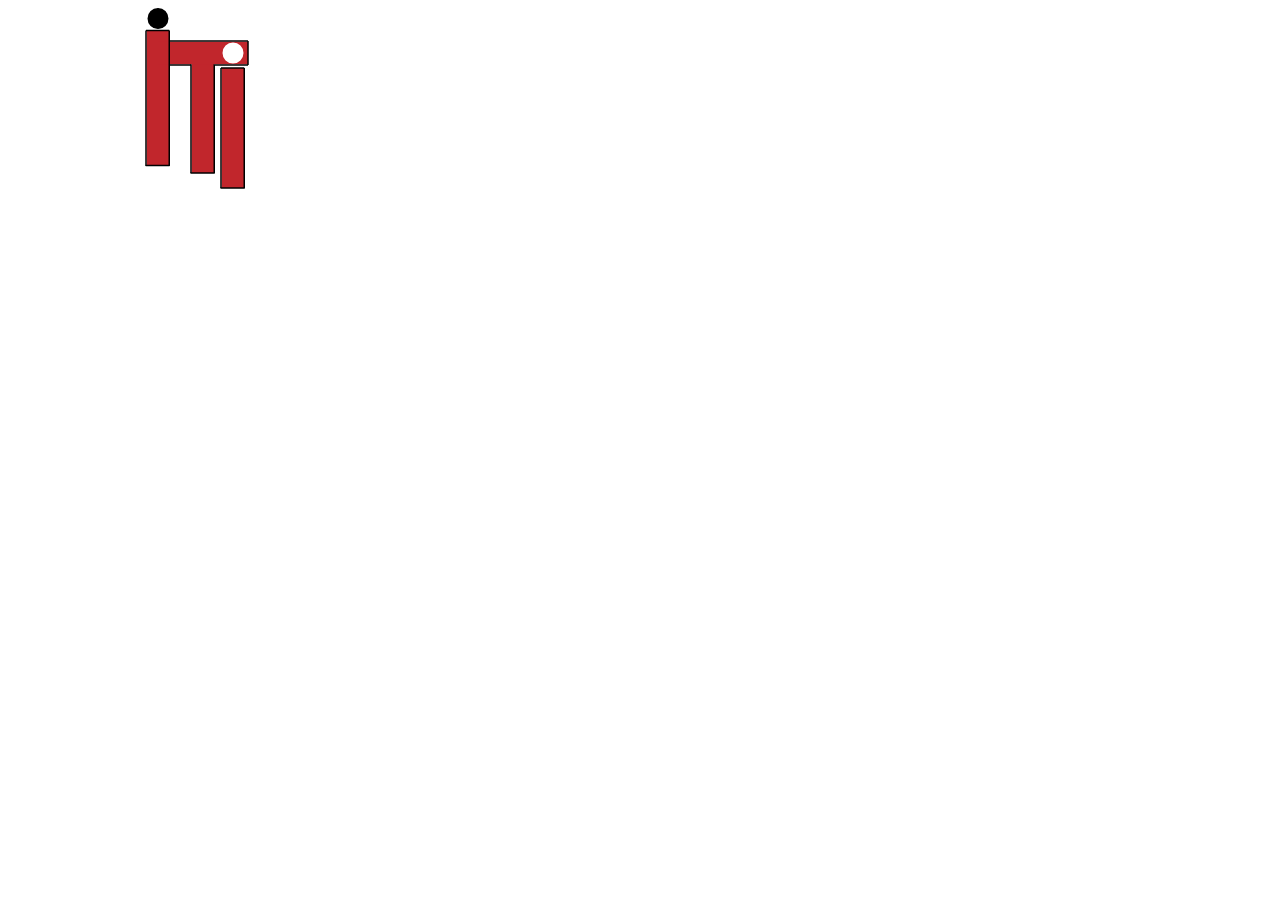
<file: Lab2/lab1.1.html>
<!DOCTYPE html>
<html lang="en">
<head>
    <meta charset="UTF-8">
    <meta name="viewport" content="width=device-width, initial-scale=1.0">
    <title>Document</title>
</head>
<body>
    <svg xmlns="http://www.w3.org/2000/svg" viewBox="0 0 200 200" width="300" height="300" style="background-color:white;">
       <line x1="100" y1="15" x2="100" y2="105" stroke="#c1262c" stroke-width="15px" stroke-linecap="butt"/>
       <line x1="130" y1="30" x2="130" y2="110" stroke="#c1262c" stroke-width="15px" stroke-linecap="butt"/>
       <line x1="150" y1="40" x2="150" y2="120" stroke="#c1262c" stroke-width="15px" stroke-linecap="butt"/>
       <line x1="100" y1="30" x2="160" y2="30" stroke="#c1262c" stroke-width="15px" stroke-linecap="butt"/>
       <!--border for first line-->
       <line x1="92" y1="15" x2="92" y2="105" stroke="#000" stroke-width="1px" stroke-linecap="butt"/>
       <line x1="92" y1="15" x2="107.5" y2="15" stroke="#000" stroke-width="1px" stroke-linecap="butt"/>
       <line x1="107.5" y1="15" x2="107.5" y2="105" stroke="#000" stroke-width="1px" stroke-linecap="butt"/>
       <line x1="92" y1="105" x2="107.5" y2="105" stroke="#000" stroke-width="1px" stroke-linecap="round"/>
       <!--border for second line-->
       <line x1="122" y1="37.5" x2="122" y2="110" stroke="#000" stroke-width="1px" stroke-linecap="butt"/>
       <line x1="137.5" y1="37.5" x2="137.5" y2="110" stroke="#000" stroke-width="1px" stroke-linecap="butt"/>
       <line x1="122" y1="110" x2="137.5" y2="110" stroke="#000" stroke-width="1px" stroke-linecap="round"/>
        <!--border for third line-->
        <line x1="142" y1="40" x2="142" y2="120" stroke="#000" stroke-width="1px" stroke-linecap="butt"/>
        <line x1="142" y1="40" x2="157.5" y2="40" stroke="#000" stroke-width="1px" stroke-linecap="butt"/>
        <line x1="157.5" y1="40" x2="157.5" y2="120" stroke="#000" stroke-width="1px" stroke-linecap="butt"/>
        <line x1="142" y1="120" x2="157.5" y2="120" stroke="#000" stroke-width="1px" stroke-linecap="round"/>
         <!--border for fourth line-->
        <line x1="108" y1="22" x2="160" y2="22" stroke="#000000" stroke-width="1px" stroke-linecap="butt"/>
        <line x1="108" y1="38" x2="122" y2="38" stroke="#000000" stroke-width="1px" stroke-linecap="butt"/>
        <line x1="138" y1="38" x2="160" y2="38" stroke="#000000" stroke-width="1px" stroke-linecap="butt"/>
        <line x1="160" y1="22" x2="160" y2="38" stroke="#000000" stroke-width="1px" stroke-linecap="butt"/>
        <circle cx="100" cy="7" r="6.5" fill="#000000" stroke="#000000" stroke-width="1px" />
        <circle cx="150" cy="30" r="6.5" fill="#ffffff" stroke="#ffffff" stroke-width="1px" />
    </svg>
      
</body>
</html>
</file>
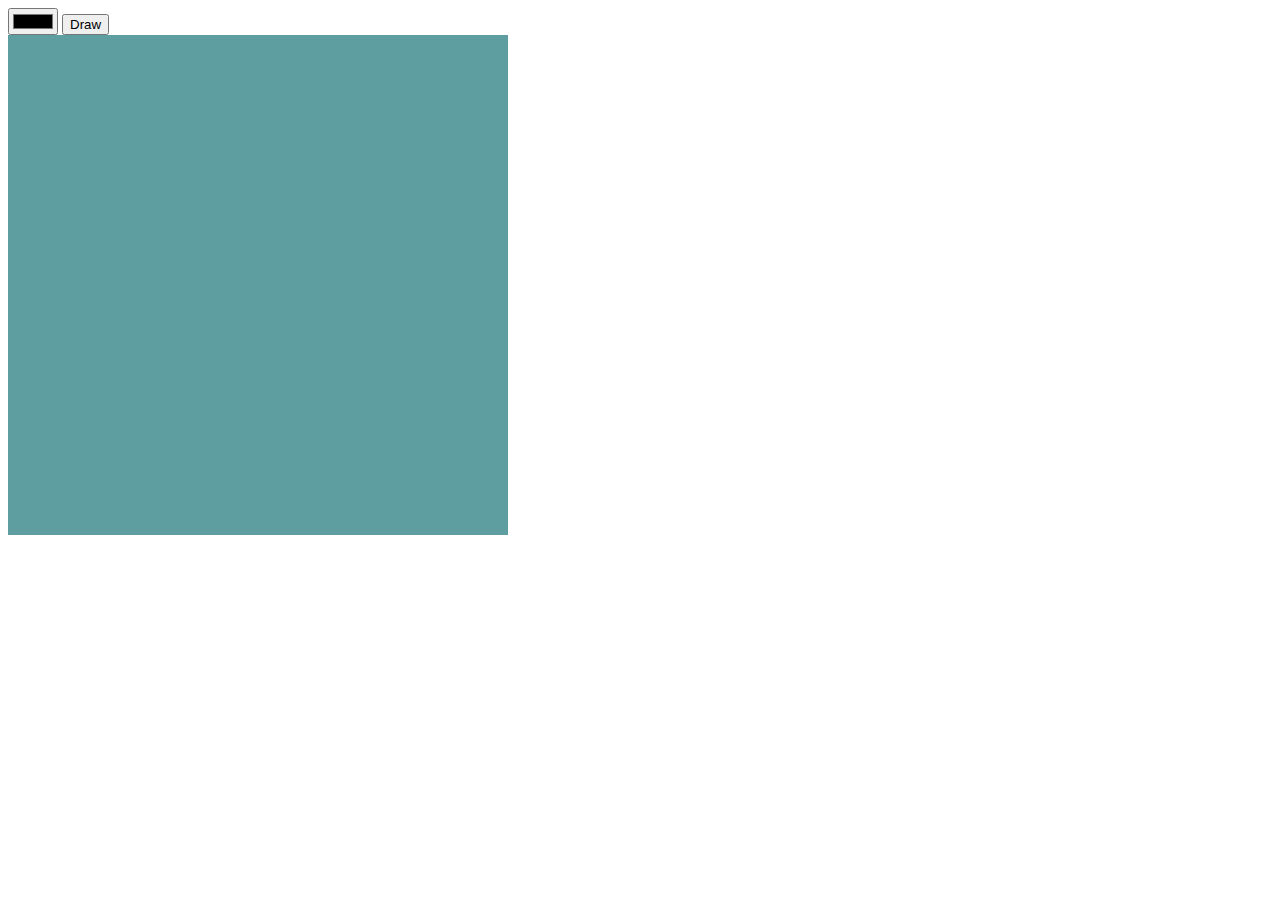
<file: Lab2/lab2.2.html>
<!DOCTYPE html>
<html lang="en">
<head>
    <meta charset="UTF-8">
    <meta name="viewport" content="width=device-width, initial-scale=1.0">
    <title>Document</title>
</head>
<body>
    <div>
        <input id="color" type="color" />
        <button id="draw" onclick="draw()">Draw</button>
    </div>
    <canvas id="myCanvas" width="500" height="500" style="background-color: cadetblue;"></canvas>
    <script>
        let color = document.getElementById("color");
        let canvas = document.getElementById("myCanvas");
        let ctx = canvas.getContext("2d");
        let circlesDrawn = 0;

        function draw() {
            ctx.clearRect(0, 0, canvas.width, canvas.height);
            for (let i = 0; i < 110; i++) {
                setTimeout(function() {
                    ctx.beginPath();
                    var w = Math.floor(Math.random() * canvas.width);
                    var h = Math.floor(Math.random() * canvas.height);
                    ctx.fillStyle = `${color.value}`;
                    ctx.strokeStyle = `${color.value}`;
                    ctx.arc(w, h, 30, 0, Math.PI * 2);
                    ctx.stroke();
                    circlesDrawn++;
                    if (circlesDrawn === 110) {
                        circlesDrawn = 0;
                    }
                }, 500 * i);
            }
        }
    </script>
</body>
</html>
</file>
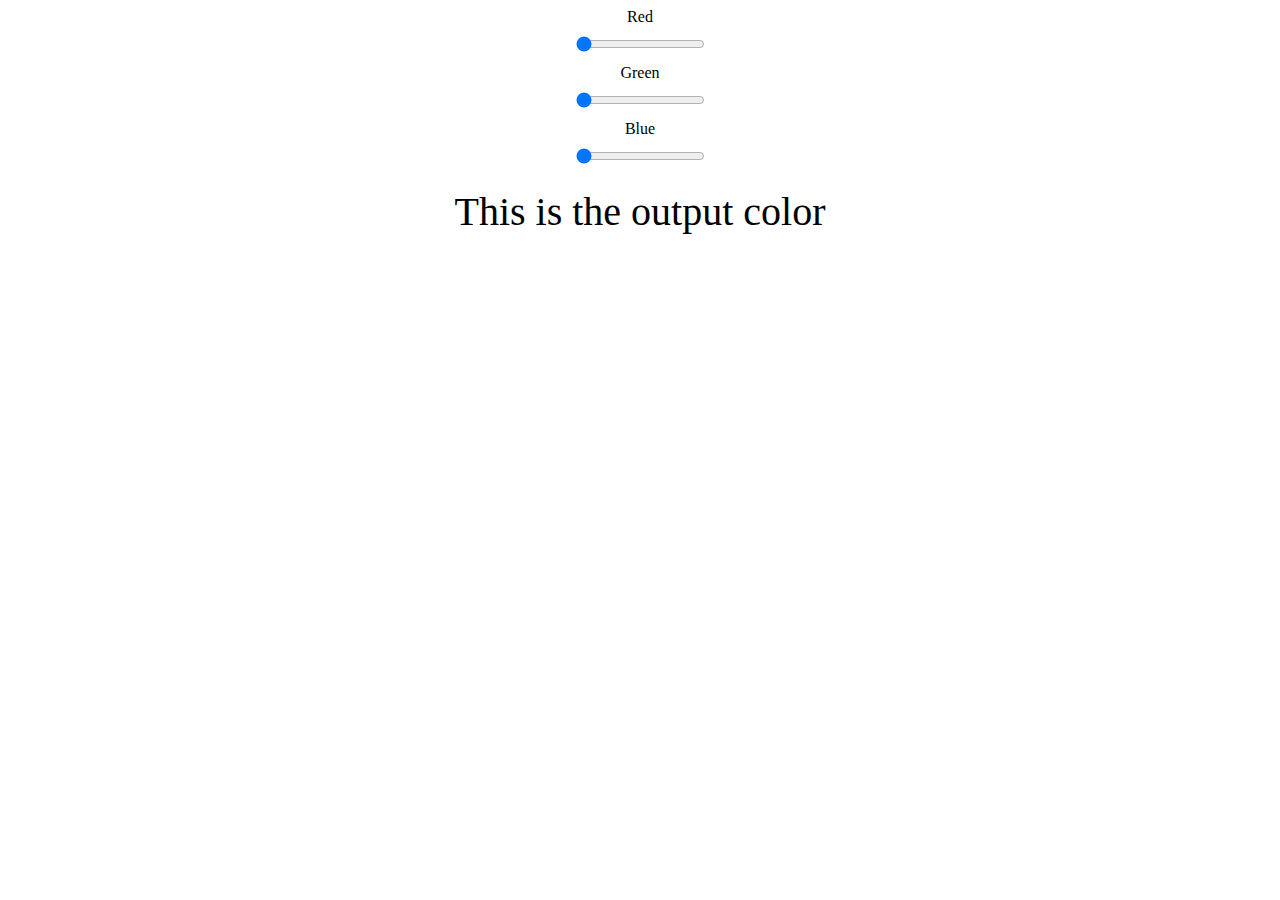
<file: Lab1/RGB Color Picker/RGB.html>
<!DOCTYPE html>
<html lang="en">
<head>
  <meta charset="UTF-8">
  <meta name="viewport" content="width=device-width, initial-scale=1.0">
  <title>Color Picker in RGB</title>
  <style>
    body{
      text-align: center;
    }
    label {
        display: block;
        margin: 8px 15px;
    }

    #colorText {
        font-size: 40px;
        margin-top: 20px;
    }
</style>
</head>
<body>
  <label for="redRange">Red</label>
    <input type="range" id="redRange" min="0" max="255" value="0" step="1" onchange="updateColor()">
    
    <label for="greenRange">Green</label>
    <input type="range" id="greenRange" min="0" max="255" value="0" step="1" onchange="updateColor()">
    
    <label for="blueRange">Blue</label>
    <input type="range" id="blueRange" min="0" max="255" value="0" step="1" onchange="updateColor()">

    <div id="colorText">This is the output color</div>

    <script>
        function updateColor() {

            var redValue = document.getElementById('redRange').value;
            var greenValue = document.getElementById('greenRange').value;
            var blueValue = document.getElementById('blueRange').value;

            // Update the color of the text element
            var colorText = document.getElementById('colorText');
            colorText.style.color = 'rgb(' + redValue + ',' + greenValue + ',' + blueValue + ')';
        }
    </script>
</body>
</html>
</file>
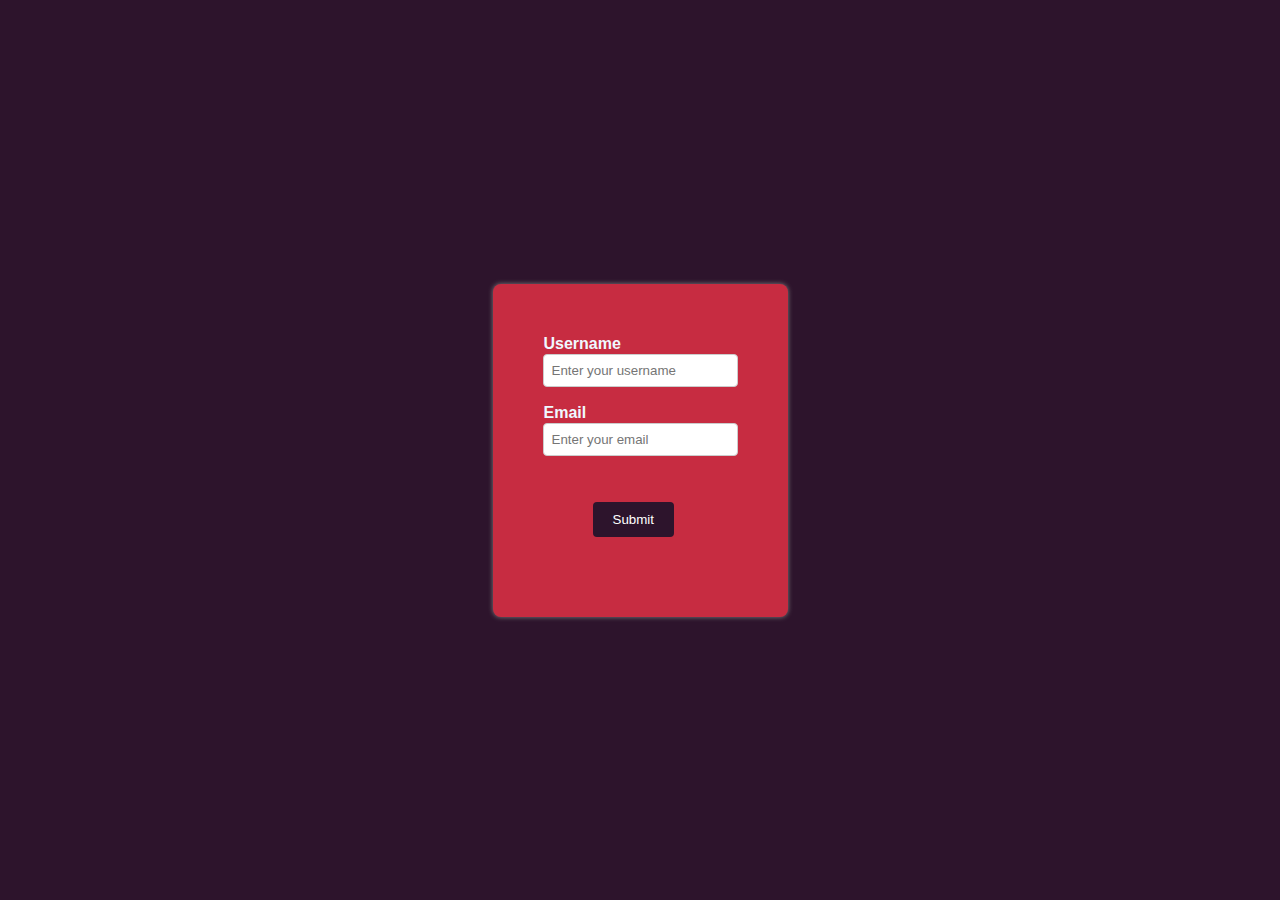
<file: Lab1/Validating Form/form.html>
<!DOCTYPE html>
<html lang="en">
<head>
    <meta charset="UTF-8">
    <meta name="viewport" content="width=device-width, initial-scale=1.0">
    <link rel="stylesheet" href="form.css">
    <title>Form Validation</title>
</head>
<body>
    <form>
        <label for="username">Username</label>
        <input type="text"  placeholder="Enter your username" pattern="[a-zA-Z0-9_]{2,8}" oninvalid="this.setCustomValidity('Username must be between 2 to 8 characters and can only contain letters or numbers or _.')"  required/>
        <br>
        <label for="email">Email</label>
        <input type="email"  placeholder="Enter your email" pattern="[a-zA-Z0-9]{5}@(gmail|yahoo).com" required oninvalid="this.setCustomValidity('Email must be like name@example.com')"/>
        <br>
        <input type="submit" class="submit-btn" value="Submit">
    </form>
</body>
</html>
</file>
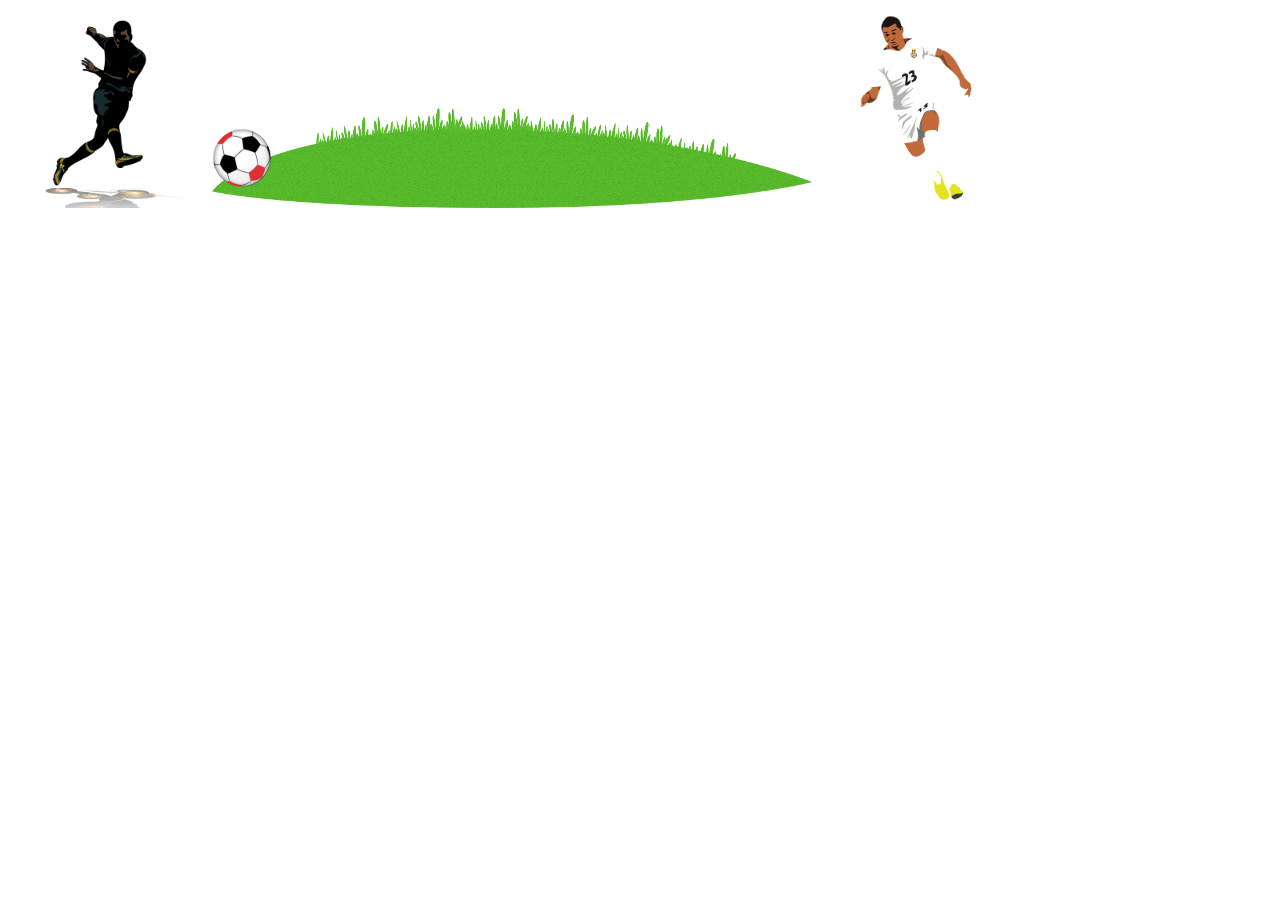
<file: Lab3/Lab3.2/football.html>
<!DOCTYPE html>
<html lang="en">

<head>
    <meta charset="UTF-8">
    <meta name="viewport" content="width=device-width, initial-scale=1.0">
    <link rel="stylesheet" href="football.css">
    <link href="https://cdn.jsdelivr.net/npm/bootstrap@5.0.2/dist/css/bootstrap.min.css" rel="stylesheet" integrity="sha384-EVSTQN3/azprG1Anm3QDgpJLIm9Nao0Yz1ztcQTwFspd3yD65VohhpuuCOmLASjC" crossorigin="anonymous">
    <title>Chipmunks</title>
</head>
    <body>
        <div>
            <img src="player1.png" class="playerImg" />
            <div class="playground">
                <div class="grass">
                    <img src="grass.png" width="600" height="100" />
                </div>
                <div class="ball">
                    <img src="ball.png" width="60" height="60" />
                </div>
            </div>
            <img src="player2.png" class="playerImg" />
        </div>
    </body>
</html>
</file>
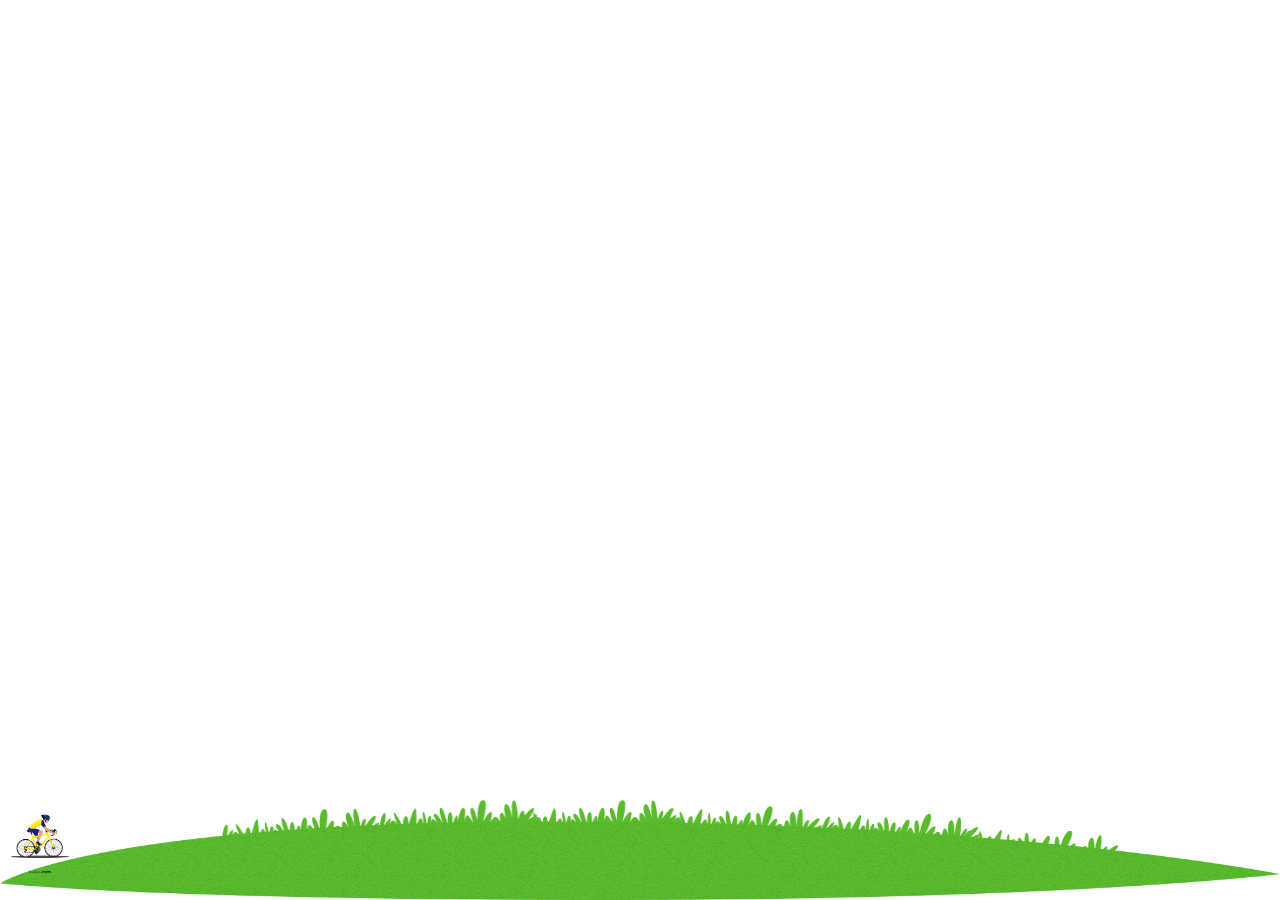
<file: Lab3/Lab3.3/bike.html>
<!DOCTYPE html>
<html lang="en">

<head>
    <meta charset="UTF-8">
    <meta name="viewport" content="width=device-width, initial-scale=1.0">
    <link rel="stylesheet" href="bike.css">
    <link href="https://cdn.jsdelivr.net/npm/bootstrap@5.0.2/dist/css/bootstrap.min.css" rel="stylesheet" integrity="sha384-EVSTQN3/azprG1Anm3QDgpJLIm9Nao0Yz1ztcQTwFspd3yD65VohhpuuCOmLASjC" crossorigin="anonymous">
    <title>Bike</title>
</head>
<body>
    <div class="ground">
        <div class="grass">
            <img src="grass.png" width="100%" height="100" />
        </div>
        <div class="bicycle">
            <img src="bicylces.png" width="80" height="80" />
        </div>
        
    </div>
</body>
</html>
</file>
<file: Lab1/Validating Form/form.css>
body {
    font-family:'Segoe UI', Tahoma, Geneva, Verdana, sans-serif;
    background-color: #2D142C;    
    margin: 0;
    display: flex;
    justify-content: center;
    align-items: center;
    height: 100vh;
}

form{
    background-color: #C72C41;    
    margin-bottom: 8px;
    font-weight: bold; 
    padding: 50px;
    border-radius: 8px;
    box-shadow: 0 0 5px grey;
    max-width: 1000px; 
    margin: auto; 
}

label{
    display: flex;
    color: aliceblue;
    margin: 1px;
}

input {
    padding: 8px;
    margin-bottom: 16px;
    box-sizing: border-box;
    border: 1px solid #ccc;
    border-radius: 4px;
}

.submit-btn{
    background-color: #2D142C;
    color: #fff;
    cursor: pointer;
    padding: 10px 20px;
    border: none;
    border-radius: 4px;
    margin: 30px 50px;
}

.submit-btn:hover {
    background-color: #fff;
    color: #2D142C;
}
</file>
<file: Lab3/Lab3.2/football.css>
.playground {
    position: relative;
    display: inline-block;
  }
  
  .ball {
    position: absolute;
    left: 0;
    bottom: 20px;
    right: 0px;
    animation: moving 6s infinite linear;
  }
  .playerImg{
    height: 200px;
    width: 200px;
  }

  @keyframes moving {
    0% {
        left: 0%;
    }
    50% {
        left: 90%;
    }
    100% {
        left: 0%;
    }
  }
</file>
<file: Lab3/Lab3.3/bike.css>
body {
    margin: 0;
    overflow: hidden; /* Prevent horizontal scrollbar */
}

.ground {
    position: relative;
    width: 100vw; /* Full width of the viewport */
    height: 100vh; /* Full height of the viewport */
    overflow: hidden;
}

.bicycle {
    position: absolute;
    bottom: 20px;
    left: 0;
    animation: moveBicycle 10s linear infinite;
    transform-origin: center center;
}

.grass {
    position: absolute;
    bottom: 0;
    left: 0;
    width: 100%;
    height: 100px; /* Adjust height based on your grass image */
}

@keyframes moveBicycle {
    0% {
        left: -20%; /* Move the bicycle off-screen initially */
        transform: rotateY(0deg);
        transform-origin: left center;
    }
    100% {
        transform: rotateY(90deg);
        left: 120%; /* Move the bicycle off-screen to the right */
        transform-origin: left center;
    }
}
</file>
